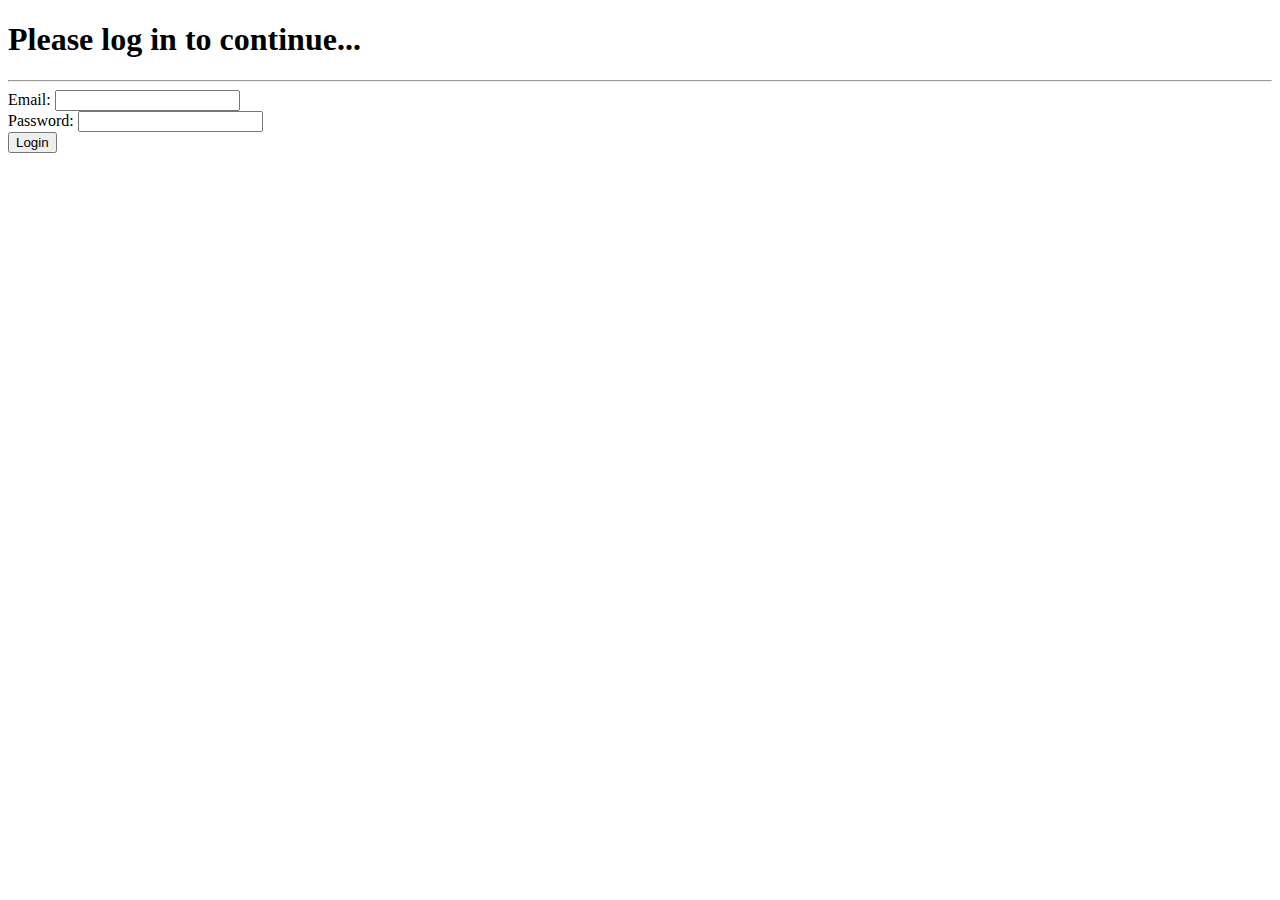
<file: resources/Client/login.html>
<!--
&lt;!&ndash;<!DOCTYPE html>
<html lang="en">
<head>
    <meta charset="UTF-8">
    <title>Log in</title>
</head>
<body onload="login()">
<div id="content">
    <div id="testDiv"></div>
</div>
</body>
</html>&ndash;&gt;

<!DOCTYPE html>
<html>
<head>
    <title>Log In</title>
    <link rel="stylesheet" type="text/css" href="/Client/css/styles.css">
    <script src="/Client/js/js.cookie.js"></script>
    <script src="/Client/js/login.js"></script>
</head>
<body onload="LogIn()">
<div id="content">
    <h1>Please log in to continue...</h1>
    <hr />
    <form id="LogInForm">
        <div class="LogInDiv">
            <label for="username">Email: </label>
            <input type="text" name="username" id="username">
        </div>
        <div class="LogInDiv">
            <label for="password">Password: </label>
            <input type="password" name="password" id="password">
        </div>
        <div class="LogInDiv">
            <input type="submit" value="Login" id="LogInButton">
        </div>
    </form>
</div>
</body>
</html>
-->


<!--old stuff-->
<!DOCTYPE html>
<html lang="en">
<head>
    <meta charset="UTF-8">
    <title>Log in</title>
</head>
<body onload="login()">
<div id="content">
    <h1>Please log in to continue...</h1>
    <hr />
    <form id="LogInForm">
        <div class="LogInDiv">
            <label for="username">Email: </label>
            <input type="text" name="username" id="username">
        </div>
        <div class="LogInDiv">
            <label for="password">Password: </label>
            <input type="password" name="password" id="password">
        </div>
        <div class="LogInDiv">
            <input type="submit" value="Login" id="LogInButton">
        </div>
    </form>
</div>
</body>
</html>
</file>
